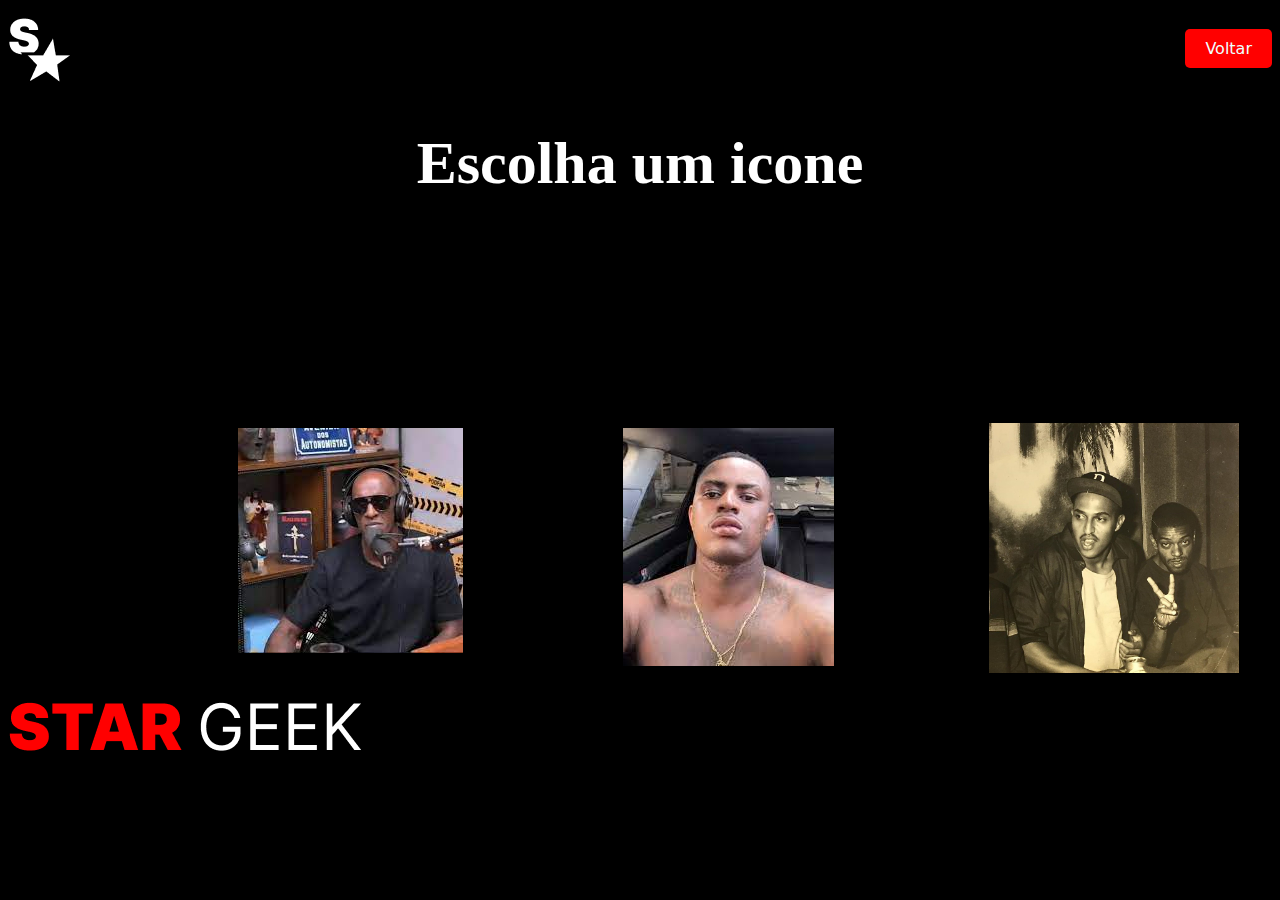
<file: index2.html>
<!DOCTYPE html>
<html lang="en">

<head>
   <meta charset="UTF-8">
   <meta http-equiv="X-UA-Compatible" content="IE=edge">
   <meta name="viewport" content="width=device-width, initial-scale=1.0">
   <title>Document</title>
   <link rel="stylesheet" href="css/style3.css">
</head>

<body>
   <diV class="p">
      <img src="img/logo.png">
      <a href="index.html" class="botao1"> Voltar</a>

   </diV>

   <h1 class="h1">Escolha um icone</h1>

   <div class="principal">
      <div class="u">
         <a href="index3.html"> <img src="img/ice blue.png"></a>
      </div>

      <div class="ig">
         <a href="index3.html"> <img src="img/IG.png"> </a>
      </div>

      <div class="racionais">
         <a href="index3.html">
            <img src="img/droga.png">
         </a>
      </div>
   </div>
   <img src="img/letra.png">


</body>

</html>
</file>
<file: css/style3.css>
body {
    background-color: black;
}
.p{
    display: flex;
    justify-content: space-between;
    align-items: center;
}
.h1 {
   text-align: center;
   color: white;
   font-size: 60px;
}
.principal{
    display: flex;
    margin: 150px;

}
.u{
    margin: 80px;
    height: 30px;
}
.ig{
    margin: 80px;
    height: 30px;
}
.racionais{
    margin: 25px;
    height: 10px;
}
.racionais > a > img{
    margin: 50px;
    height: 250px;
}
.botao1 {
    background-color: red;
    color: azure;
    padding: 10px 20px;
    text-decoration: none;
    font-weight: 400;
    border-radius: 5px;
    font-family: system-ui, -apple-system, BlinkMacSystemFont, 'Segoe UI', Roboto, Oxygen, Ubuntu, Cantarell, 'Open Sans', 'Helvetica Neue', sans-serif;

}
</file>
